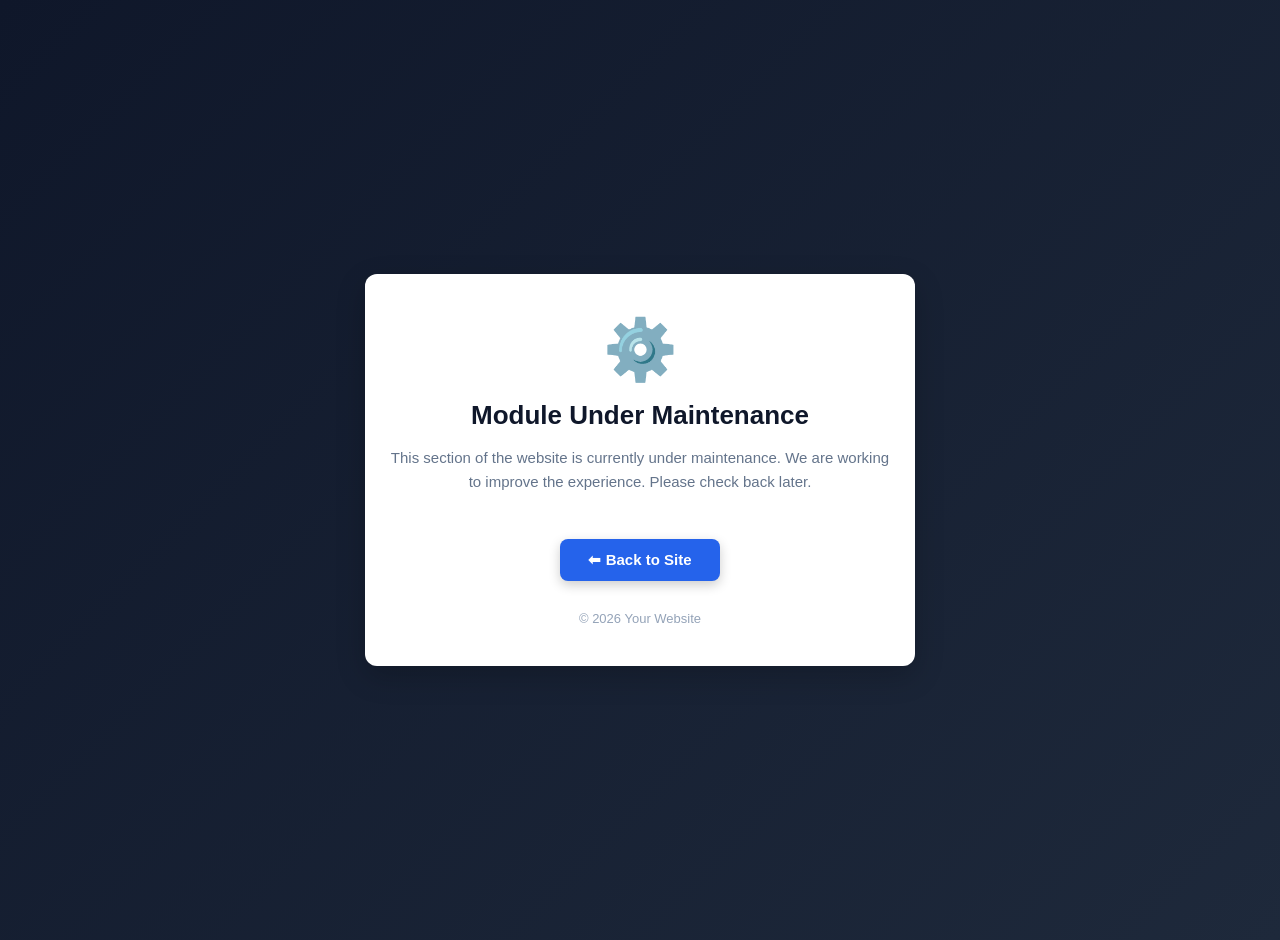
<file: Templates/maintan.html>
<!DOCTYPE html>
<html lang="en">
<head>
<meta charset="UTF-8">
<meta name="viewport" content="width=device-width, initial-scale=1.0">
<title>Module Under Maintenance</title>
</head>

<body style="margin:0;font-family:Arial,Helvetica,sans-serif;background:linear-gradient(135deg,#0f172a,#1e293b);display:flex;align-items:center;justify-content:center;min-height:100vh;padding:20px;">

<div style="background:white;width:100%;max-width:500px;border-radius:12px;padding:40px 25px;text-align:center;box-shadow:0 10px 30px rgba(0,0,0,0.2);">

<div style="font-size:60px;margin-bottom:15px;">
⚙️
</div>

<h1 style="margin:0;font-size:26px;color:#0f172a;">
Module Under Maintenance
</h1>

<p style="margin-top:15px;color:#64748b;font-size:15px;line-height:1.6;">
This section of the website is currently under maintenance.  
We are working to improve the experience. Please check back later.
</p>



<a href="/" 
style="display:inline-block;margin-top:30px;padding:12px 28px;background:#2563eb;color:white;text-decoration:none;border-radius:8px;font-size:15px;font-weight:600;box-shadow:0 4px 12px rgba(0,0,0,0.2);">
⬅ Back to Site
</a>

<div style="margin-top:30px;font-size:13px;color:#94a3b8;">
© 2026 Your Website
</div>

</div>

</body>
</html>
</file>
